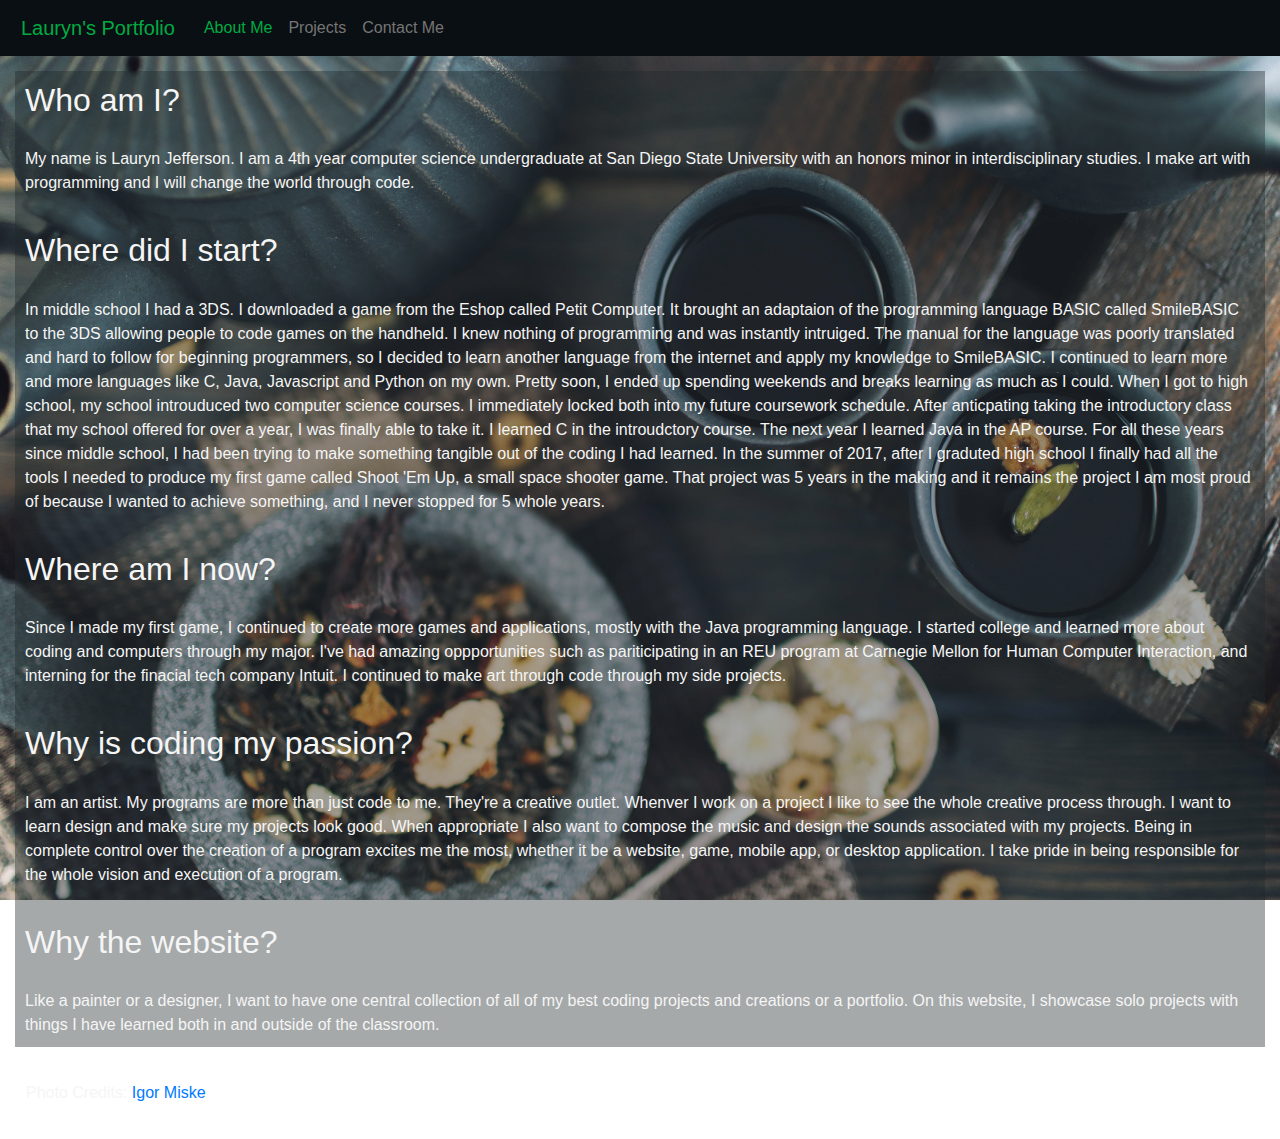
<file: about.html>
<!DOCTYPE html>
<html lang ="en">
    <head>
        <!--Bootstrap framework-->
        <meta charset ="utf-8">
        <meta http-equiv = "X-UA-Compatible" content = "IE = edge">
        <meta name="veiwport" content="width=device-width, initial-scale=1, shrink-to-fit=no">
        <link rel="stylesheet" type="text/css" href="css/bootstrap.min.css">
        <link rel="stylesheet" type="text/css" href="css/mainstyles.css">
        <link rel="stylesheet" type="text/css" href="css/aboutstyle.css">
        <title>Lauryn's Portfolio | About</title>
        <link rel="shortcut icon" type="image/jpg" href="images/favicon_io/favicon.ico"/>
    </head>
    <body id="about-body">
        

    <!-- navbar -->
    <nav id="nav-top" class ="navbar navbar-expand-sm bg-dark navbar-dark">
        <ul class="navbar-nav">
            <a class ="navbar-brand" href="index.html">Lauryn's Portfolio</a>
            <li class="nav-item active"><a class="nav-link" href="about.html">About Me</a></li>
            <li class="nav-item"><a class="nav-link" href="projects.html">Projects</a></li>
            <li class="nav-item"><a class="nav-link" href="contact.html">Contact Me</a></li>
        </ul>
    </nav>

    <!--About me-->
    <div id="about">
        <h2>Who am I?</h2>
        <p>My name is Lauryn Jefferson. I am a 4th year computer science undergraduate at San Diego State University with an honors minor in interdisciplinary studies. I make art with programming and I will change the world through code. </p>
        <h2>Where did I start?</h2>
        <p>In middle school I had a 3DS. I downloaded a game from the Eshop called Petit Computer. It brought an adaptaion of the programming language BASIC called SmileBASIC to the 3DS allowing people to code games on the handheld. I knew nothing of programming and was instantly intruiged. 
            The manual for the language was poorly translated and hard to follow for beginning programmers, so I decided to learn another language from the internet and apply my knowledge to SmileBASIC. I continued to learn more and more languages like C, Java, Javascript and Python on my own.
            Pretty soon, I ended up spending weekends and breaks learning as much as I could. When I got to high school, my school introuduced two computer science courses. I immediately locked both into my future coursework schedule. After anticpating taking the introductory class that my school offered for 
            over a year, I was finally able to take it. I learned C in the introudctory course. The next year I learned Java in the AP course. For all these years since middle school, I had been trying to make something tangible out of the coding I had learned. In the summer of 2017, after I graduted high school
            I finally had all the tools I needed to produce my first game called Shoot 'Em Up, a small space shooter game. That project was 5 years in the making and it remains the project I am most proud of because I wanted to achieve something, and I never stopped for 5 whole years.</p>
        <h2>Where am I now?</h2>
        <p>Since I made my first game, I continued to create more games and applications, mostly with the Java programming language. I started college and learned more about coding and computers through my major. 
            I've had amazing oppportunities such as pariticipating in an REU program at Carnegie Mellon for Human Computer Interaction, and interning for the finacial tech company Intuit. I continued to make art through code 
            through my side projects.</p>
        <h2>Why is coding my passion?</h2>
            <p>I am an artist. My programs are more than just code to me. They're a creative outlet. Whenver I work on a project I like to see the whole creative process through. I want to learn design and make sure my projects look good. When appropriate I also want to compose the music and design the sounds
                associated with my projects. Being in complete control over the creation of a program excites me the most, whether it be a website, game, mobile app, or desktop application. I take pride in being responsible for the whole vision and execution of a program. 
            </p>
        <h2>Why the website?</h2>
        <p>Like a painter or a designer, I want to have one central collection of all of my best coding projects and creations or a portfolio. On this website, I showcase solo projects with things I have learned both in and outside of the classroom.</p>
    </div>

    <footer class="navbar">   
        <p id="photo-credit">Photo Credits: <a id="photo-link" href="https://unsplash.com/photos/CwVE4xCAA8Y" target="_blank">Igor Miske</a></p>
    </footer>

    <!-- scripts -->
    <div>
        <!-- My Scripts-->

        <!-- jQuery, Popper.js, Bootstrap JS -->
        <script src="https://code.jquery.com/jquery-3.2.1.slim.min.js" integrity="sha384-KJ3o2DKtIkvYIK3UENzmM7KCkRr/rE9/Qpg6aAZGJwFDMVNA/GpGFF93hXpG5KkN" crossorigin="anonymous"></script>
        <script src="https://cdnjs.cloudflare.com/ajax/libs/popper.js/1.12.9/umd/popper.min.js" integrity="sha384-ApNbgh9B+Y1QKtv3Rn7W3mgPxhU9K/ScQsAP7hUibX39j7fakFPskvXusvfa0b4Q" crossorigin="anonymous"></script>
        <script src="https://maxcdn.bootstrapcdn.com/bootstrap/4.0.0/js/bootstrap.min.js" integrity="sha384-JZR6Spejh4U02d8jOt6vLEHfe/JQGiRRSQQxSfFWpi1MquVdAyjUar5+76PVCmYl" crossorigin="anonymous"></script>
    </div>
    </body>
</html>
</file>
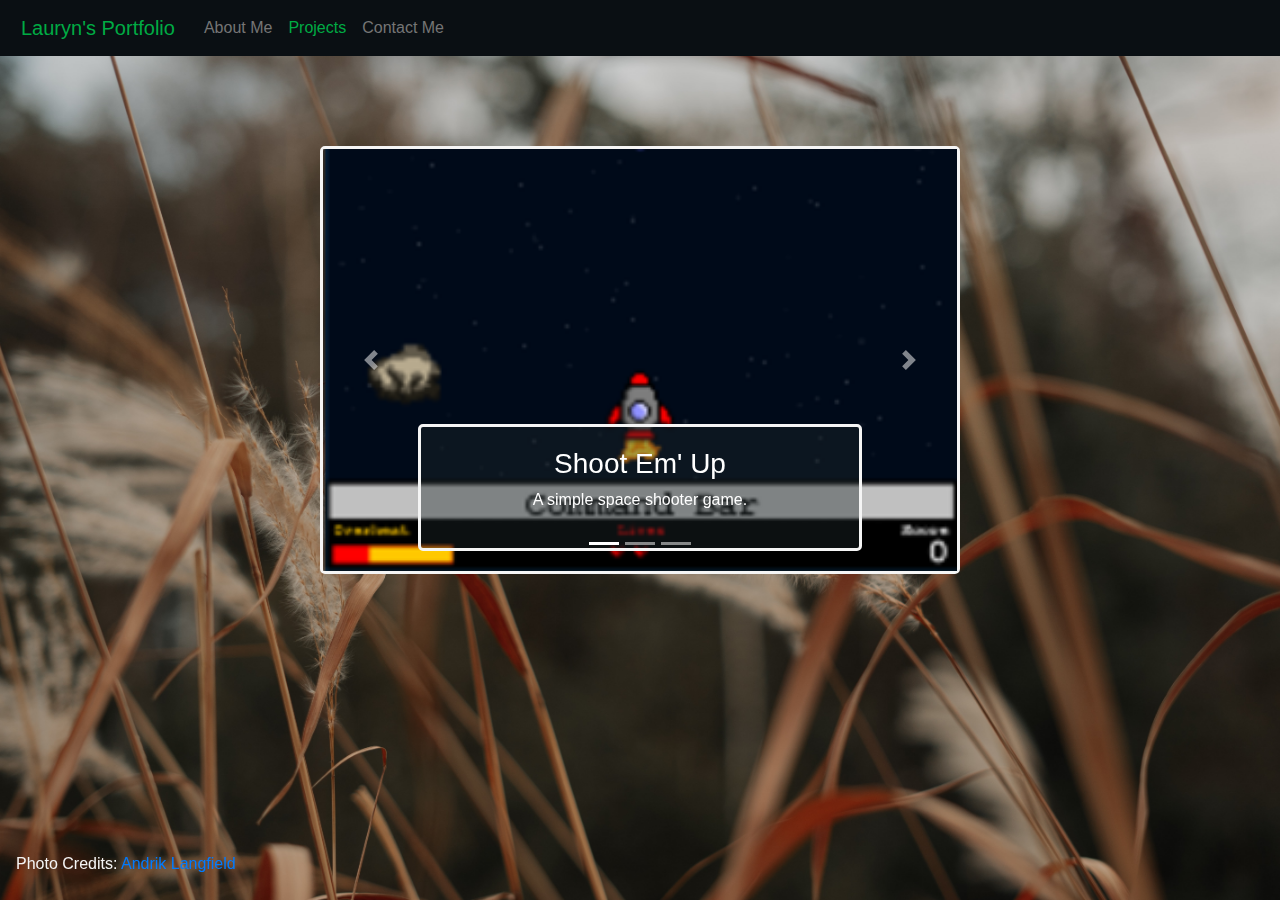
<file: projects.html>
<!DOCTYPE html>
<html lang ="en">
    <head>
        <!--Bootstrap framework-->
        <meta charset ="utf-8">
        <meta http-equiv = "X-UA-Compatible" content = "IE = edge">
        <meta name="veiwport" content="width=device-width, initial-scale=1, shrink-to-fit=no">
        <link rel="stylesheet" type="text/css" href="css/bootstrap.min.css">
        <link rel="stylesheet" type="text/css" href="css/mainstyles.css">
        <link rel="stylesheet" type="text/css" href="css/projectstyle.css">
        <title>Lauryn's Portfolio | Projects</title>
        <link rel="shortcut icon" type="image/jpg" href="images/favicon_io/favicon.ico"/>
    </head>
    <body id="project-body">

    <!-- navbar -->
    <nav id="nav-top" class ="navbar navbar-expand-sm bg-dark navbar-dark">
        <ul class="navbar-nav">
            <a class ="navbar-brand" href="index.html">Lauryn's Portfolio</a>
            <li class="nav-item"><a class="nav-link" href="about.html">About Me</a></li>
            <li class="nav-item active"><a class="nav-link" href="projects.html">Projects</a></li>
            <li class="nav-item"><a class="nav-link" href="contact.html">Contact Me</a></li>
        </ul>
    </nav>

    <!-- Slideshow-->
    <div id="project-carousel" class="carousel slide" data-ride="carousel">
        <ol class="carousel-indicators">
            <li data-target="#project-carousel" data-slide-to="0" class="active"></li>
            <li data-target="#project-carousel" data-slide-to="1"></li>
            <li data-target="#project-carousel" data-slide-to="2"></li>
          </ol>
        <div class="carousel-inner">
          <div class="carousel-item active">
            <img class="d-block w-100" src="images/shootemup.png" alt="Picture of space shooter game">
            <div class="carousel-caption">
                <h3><a>Shoot Em' Up</a></h3>
                <p>A simple space shooter game.</p>
              </div>
          </div>
          <div class="carousel-item">
            <img class="d-block w-100" src="images/clock.png" alt="Picture of clock application">
            <div class="carousel-caption">
                <h3>Clock</h3>
                <p>An analog and digital clock application.</p>
              </div>
          </div>
          <div class="carousel-item">
            <img class="d-block w-100" src="images/more.png" alt="Third slide">
          </div>
          <a class="carousel-control-prev" href="#project-carousel" role="button" data-slide="prev">
            <span class="carousel-control-prev-icon" aria-hidden="true"></span>
            <span class="sr-only">Previous</span>
          </a>
          <a class="carousel-control-next" href="#project-carousel" role="button" data-slide="next">
            <span class="carousel-control-next-icon" aria-hidden="true"></span>
            <span class="sr-only">Next</span>
          </a>
        </div>
      </div>

    <footer class="navbar fixed-bottom">   
        <p id="photo-credit">Photo Credits: <a id="photo-link" href="https://unsplash.com/photos/ZIlgQaMd6I0" target="_blank">Andrik Langfield</a></p>
    </footer>

    <div>
        <!-- My Scripts-->

        <!-- jQuery, Popper.js, Bootstrap JS -->
        <script src="https://code.jquery.com/jquery-3.2.1.slim.min.js" integrity="sha384-KJ3o2DKtIkvYIK3UENzmM7KCkRr/rE9/Qpg6aAZGJwFDMVNA/GpGFF93hXpG5KkN" crossorigin="anonymous"></script>
        <script src="https://cdnjs.cloudflare.com/ajax/libs/popper.js/1.12.9/umd/popper.min.js" integrity="sha384-ApNbgh9B+Y1QKtv3Rn7W3mgPxhU9K/ScQsAP7hUibX39j7fakFPskvXusvfa0b4Q" crossorigin="anonymous"></script>
        <script src="https://maxcdn.bootstrapcdn.com/bootstrap/4.0.0/js/bootstrap.min.js" integrity="sha384-JZR6Spejh4U02d8jOt6vLEHfe/JQGiRRSQQxSfFWpi1MquVdAyjUar5+76PVCmYl" crossorigin="anonymous"></script>
    </div>
    </body>
</html>
</file>
<file: css/mainstyles.css>
:root {
    --my-green: rgb(0,171,68);
    --my-green-trans: rgb(0,171,68,0.4);
    --my-blacker: rgb(10,15,19);
    --my-black: rgb(29,40,43);
    --my-black-trans: rgb(29,40,43, 0.4);
    --my-white: rgb(245,245,245);
    --my-white-shadow: rgb(117, 117, 117);
}

/*Background*/
html {
    height: 100%;
}

body{
    width: 100%;
    height: 100%;
}

/*Navbar CSS*/
.navbar-dark .navbar-brand
{
    color: var(--my-green);
    padding: 5px;
} 

.navbar-brand:hover, .navbar-brand:focus {
    color: var(--my-white-shadow) !important;
    }

#nav-top{
    font-family: 'Raleway', sans-serif;
    background-color: var(--my-blacker) !important;
}

.navbar-dark .navbar-nav .nav-link {
    color: var(--my-white-shadow);
}

.navbar-dark .nav-item.active .nav-link,
.navbar-dark .nav-item:focus .nav-link,
.navbar-dark .nav-item:hover .nav-link {
    color:var(--my-green);
}

  /* for the link on the hompage with the photo credit */
#photo-credit
{
    color:var(--my-white);
}

#photo-link a:link,
a:visited,
a:hover,
a:active
{
    color:var(--my-white);
}
</file>
<file: css/aboutstyle.css>
#about-body
{
    background-image: url("../images/tea2.jpg");
    background-repeat: no-repeat;
    background-size: cover;
    background-attachment: fixed;
}

#about
{
    margin: 15px;
    background-color: var(--my-black-trans);
}

h2
{
    padding: 10px;
    /* background-color: var(--my-green); */
    color: var(--my-white);
}

p{
    padding: 10px;
    color: var(--my-white);
    /* color: var(--my-black); */
}
</file>
<file: css/projectstyle.css>
#project-body
{
    background-image: url("../images/grass.jpg");
    background-repeat: no-repeat;
    background-size: cover;
    background-attachment: fixed;
}

#project-carousel
{
    width: 50%;
    margin-left: 25%;
    margin-top: 7%;
    border-style: solid;
    border-color: var(--my-white);
    border-radius: 5px;
}

.carousel-caption
{
    border-style: solid;
    border-color: var(--my-white);
    border-radius: 5px;
    background-color: var(--my-black-trans);
}
</file>
